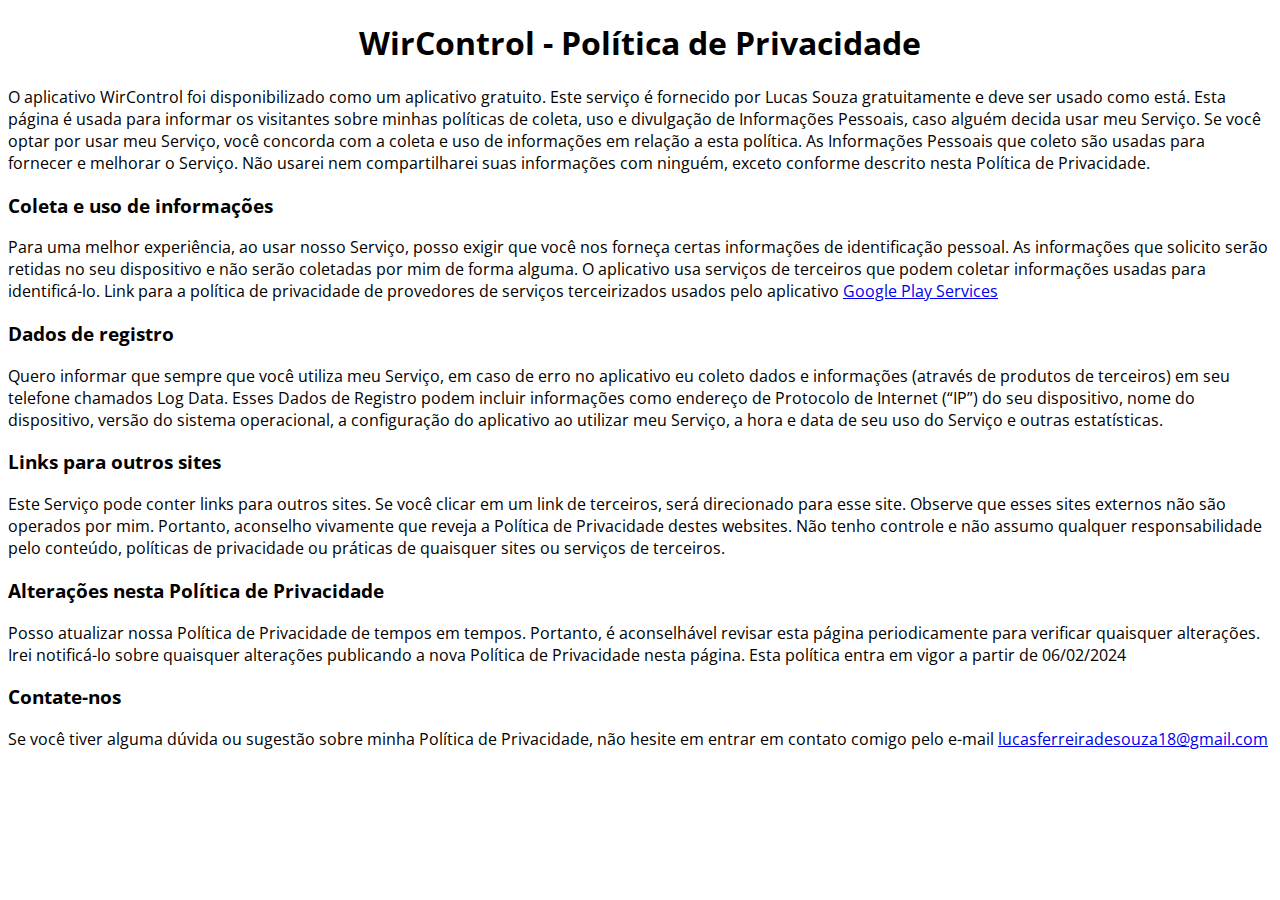
<file: wircontrol-privacy-policy/index.html>
<!DOCTYPE html>
<html lang="en">

<head>
    <meta charset="UTF-8">
    <meta name="viewport" content="width=device-width, initial-scale=1.0">
    <title>WirControl - Política de privacidade</title>

    <link rel="stylesheet" href="styles.css">
</head>

<body>
    <div id="main">
        <h1>WirControl - Política de Privacidade</h1>

        O aplicativo WirControl foi disponibilizado como um aplicativo gratuito. Este serviço é fornecido por Lucas
        Souza
        gratuitamente e deve ser usado como está.

        Esta página é usada para informar os visitantes sobre minhas políticas de coleta, uso e divulgação de
        Informações
        Pessoais, caso alguém decida usar meu Serviço.

        Se você optar por usar meu Serviço, você concorda com a coleta e uso de informações em relação a esta política.
        As
        Informações Pessoais que coleto são usadas para fornecer e melhorar o Serviço. Não usarei nem compartilharei
        suas
        informações com ninguém, exceto conforme descrito nesta Política de Privacidade.

        <h3>Coleta e uso de informações</h3>

        Para uma melhor experiência, ao usar nosso Serviço, posso exigir que você nos forneça certas informações de
        identificação pessoal. As informações que solicito serão retidas no seu dispositivo e não serão coletadas por
        mim de
        forma alguma.

        O aplicativo usa serviços de terceiros que podem coletar informações usadas para identificá-lo.

        Link para a política de privacidade de provedores de serviços terceirizados usados pelo aplicativo

        <a href="https://www.google.com/policies/privacy/">Google Play Services</a>

        <h3>Dados de registro</h3>

        Quero informar que sempre que você utiliza meu Serviço, em caso de erro no aplicativo eu coleto dados e
        informações
        (através de produtos de terceiros) em seu telefone chamados Log Data. Esses Dados de Registro podem incluir
        informações como endereço de Protocolo de Internet (“IP”) do seu dispositivo, nome do dispositivo, versão do
        sistema
        operacional, a configuração do aplicativo ao utilizar meu Serviço, a hora e data de seu uso do Serviço e outras
        estatísticas.

        <h3>Links para outros sites</h3>

        Este Serviço pode conter links para outros sites. Se você clicar em um link de terceiros, será direcionado para
        esse
        site. Observe que esses sites externos não são operados por mim. Portanto, aconselho vivamente que reveja a
        Política
        de Privacidade destes websites. Não tenho controle e não assumo qualquer responsabilidade pelo conteúdo,
        políticas
        de privacidade ou práticas de quaisquer sites ou serviços de terceiros.

        <h3>Alterações nesta Política de Privacidade</h3>

        Posso atualizar nossa Política de Privacidade de tempos em tempos. Portanto, é aconselhável revisar esta página
        periodicamente para verificar quaisquer alterações. Irei notificá-lo sobre quaisquer alterações publicando a
        nova
        Política de Privacidade nesta página.

        Esta política entra em vigor a partir de 06/02/2024

        <h3>Contate-nos</h3>

        Se você tiver alguma dúvida ou sugestão sobre minha Política de Privacidade, não hesite em entrar em contato
        comigo
        pelo e-mail <a href="mailto:lucasferreiradesouza18@gmail.com">lucasferreiradesouza18@gmail.com</a>
    </div>
</body>

</html>
</file>
<file: wircontrol-privacy-policy/styles.css>
@import url('https://fonts.googleapis.com/css2?family=Open+Sans:wght@300;400;600;700&family=Poppins:wght@100&family=Roboto:ital,wght@0,300;0,400;1,400&display=swap');

* {
    font-family: 'Open Sans', sans-serif;
}

h1 {
    text-align: center;
}
</file>
